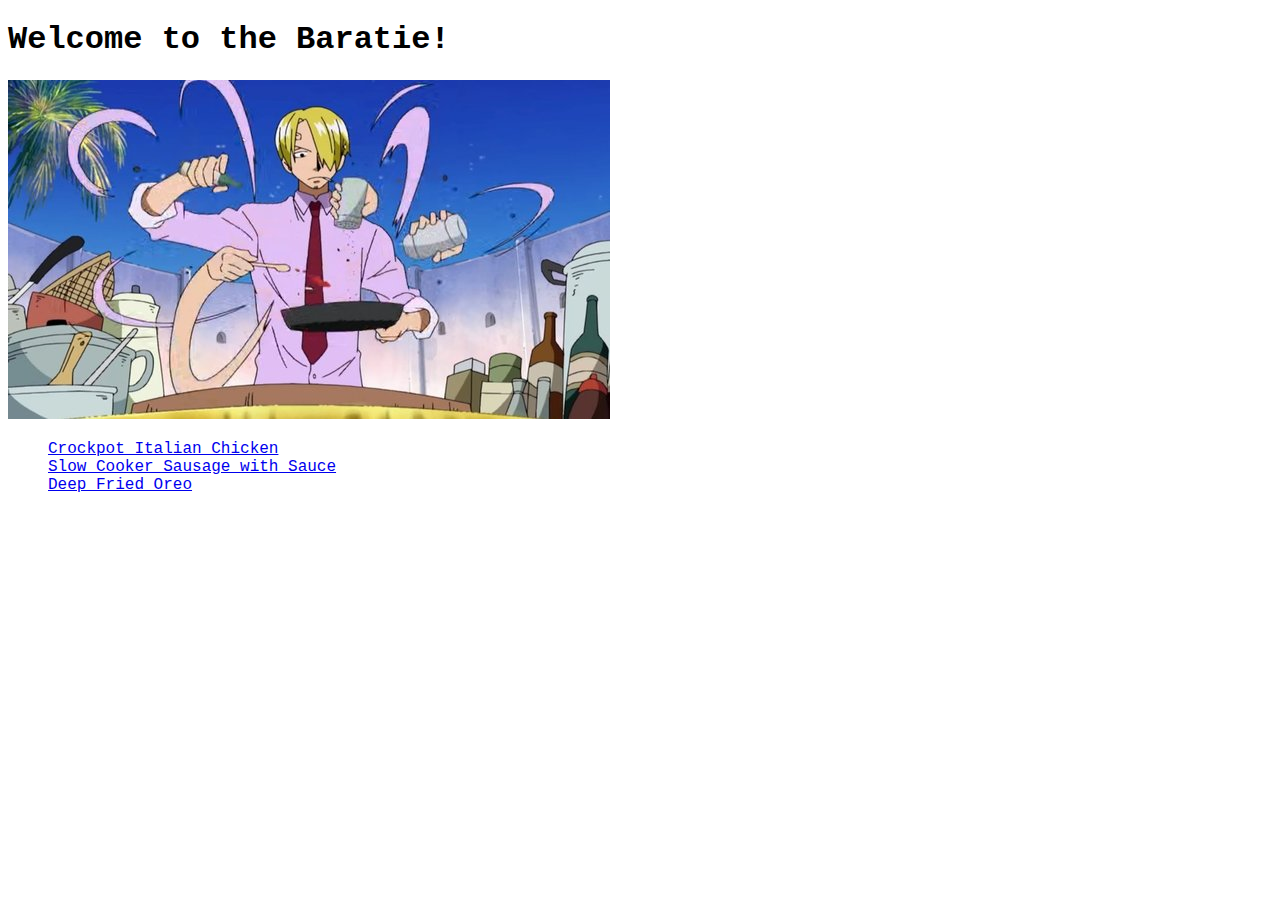
<file: index.html>
<!DOCTYPE html>
<html lang="en">
    <head>
        <meta charset="UTF-8">
        <title>The Baratie</title>
        <link rel="stylesheet" href="style.css">
    </head>
    <body>
        <h1>Welcome to the Baratie!</h1>
        <img src="./images/sanji.jpeg" alt="man cooking with pan">
        <ul>
            <li><a href="/recipes/chicken.html"> Crockpot Italian Chicken</a></li>
            <li><a href="recipes/sausage.html">Slow Cooker Sausage with Sauce</li>
            <li><a href="recipes/oreo.html">Deep Fried Oreo</li>
        </ul>        
    </body>
</html>
</file>
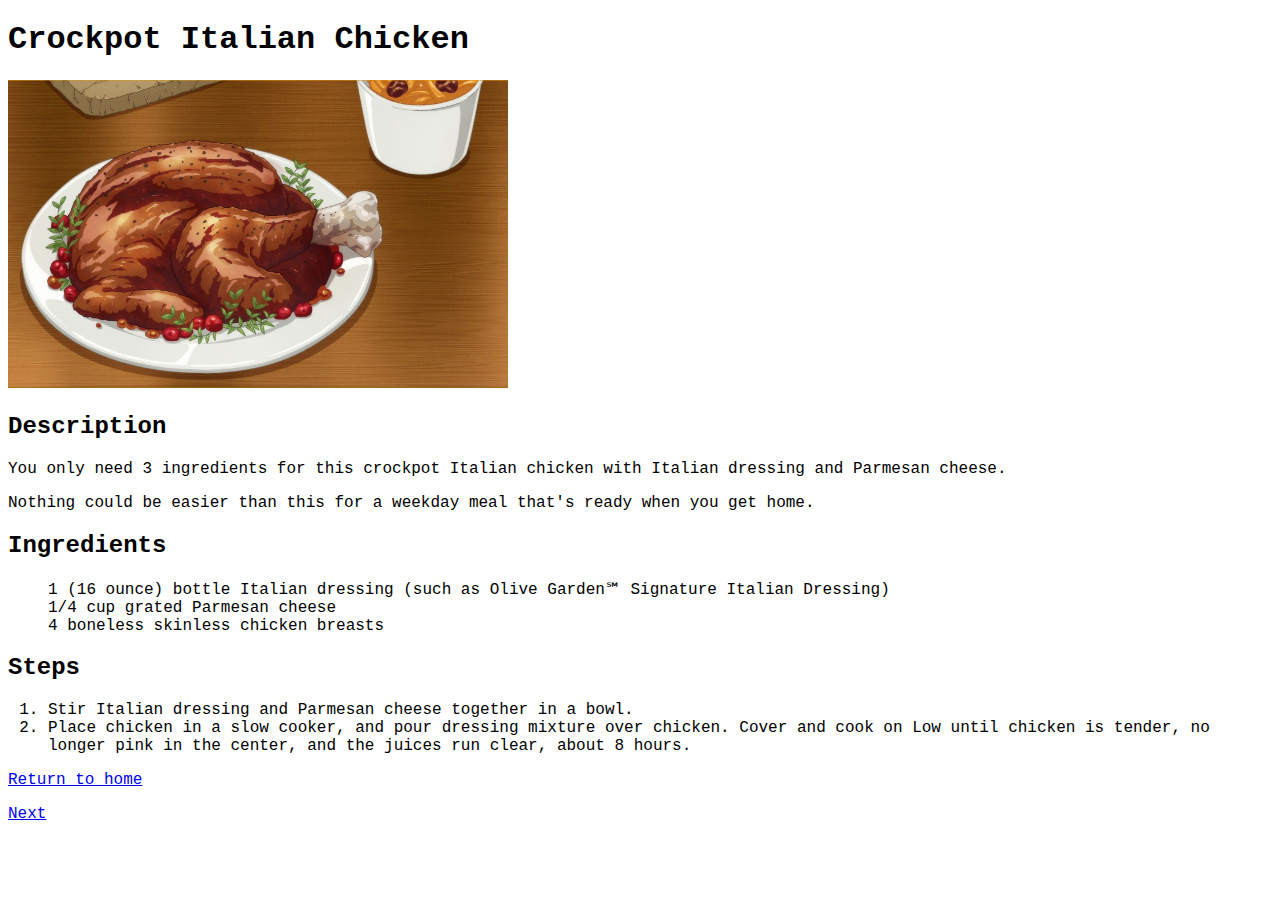
<file: recipes/chicken.html>
<!DOCTYPE html>
<html lang="en">
    <head>
        <meta charset="UTF-8">
        <title>Crockpot Italian Chicken</title>
        <link rel="stylesheet" href="style.css">
    </head>
    <body>
        <h1>Crockpot Italian Chicken</h1>

        <img src="../images/chicken.jpg" alt="chicken plated on table" width="500px">

        <h2>Description</h2>
        <p>You only need 3 ingredients for this crockpot Italian chicken with Italian dressing and Parmesan cheese.</p>
        <p>Nothing could be easier than this for a weekday meal that's ready when you get home.</p>

        <h2>Ingredients</h2>
        <ul>
            <li>1 (16 ounce) bottle Italian dressing (such as Olive Garden℠ Signature Italian Dressing)</li>
            <li>1/4 cup grated Parmesan cheese</li>
            <li>4 boneless skinless chicken breasts</li>
        </ul>

        <h2>Steps</h2>
        <ol>
            <li>Stir Italian dressing and Parmesan cheese together in a bowl.</li>
            <li>Place chicken in a slow cooker, and pour dressing mixture over chicken. Cover and cook on Low until chicken is tender, no longer pink in the center, and the juices run clear, about 8 hours.</li>
        </ol>

        <a href="../index.html">Return to home</a>
        <p><a href="sausage.html">Next</a></p>
    </body>
</html>
</file>
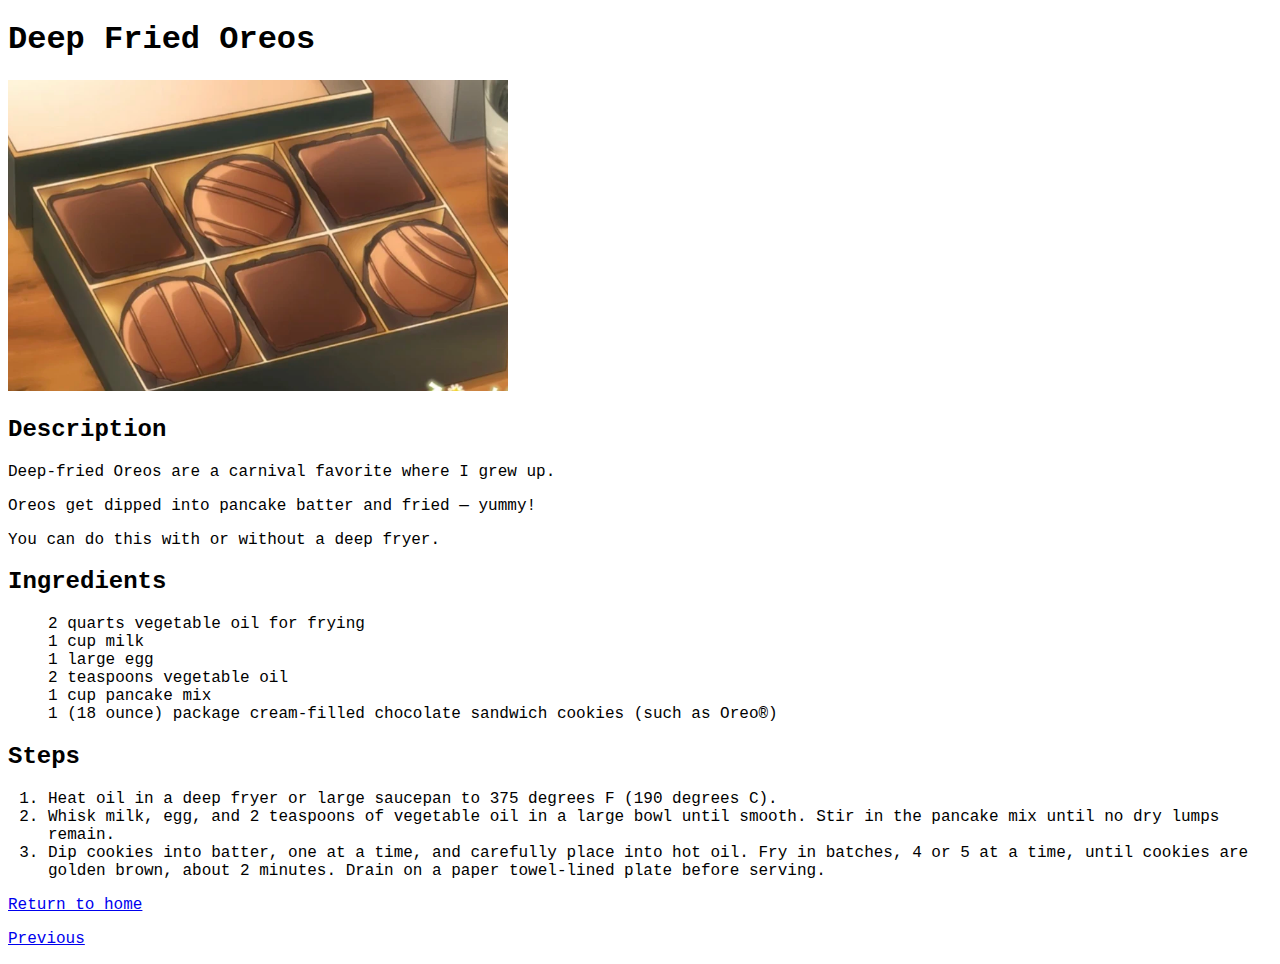
<file: recipes/oreo.html>
<!DOCTYPE html>
<html lang="en">
    <head>
        <meta charset="UTF-8">
        <title>Deep Fried Oreos</title>
        <link rel="stylesheet" href="style.css">
    </head>
    <body>
        <h1>Deep Fried Oreos</h1>

        <img src="../images/oreo.webp" alt="chocolates organized in box" width="500px">

        <h2>Description</h2>
        <p>Deep-fried Oreos are a carnival favorite where I grew up.</p>
        <p>Oreos get dipped into pancake batter and fried — yummy!</p>
        <p>You can do this with or without a deep fryer.</p>

        <h2>Ingredients</h2>
        <ul>
            <li>2 quarts vegetable oil for frying</li>
            <li>1 cup milk</li>
            <li>1 large egg</li>
            <li>2 teaspoons vegetable oil</li>
            <li>1 cup pancake mix</li>
            <li>1 (18 ounce) package cream-filled chocolate sandwich cookies (such as Oreo®)</li>
        </ul>

        <h2>Steps</h2>
        <ol>
            <li>Heat oil in a deep fryer or large saucepan to 375 degrees F (190 degrees C).</li>
            <li>Whisk milk, egg, and 2 teaspoons of vegetable oil in a large bowl until smooth. Stir in the pancake mix until no dry lumps remain.</li>
            <li>Dip cookies into batter, one at a time, and carefully place into hot oil. Fry in batches, 4 or 5 at a time, until cookies are golden brown, about 2 minutes. Drain on a paper towel-lined plate before serving.</li>
        </ol>

        <a href="../index.html">Return to home</a>

        <p><a href="sausage.html">Previous</a></p>
    </body>
</html>
</file>
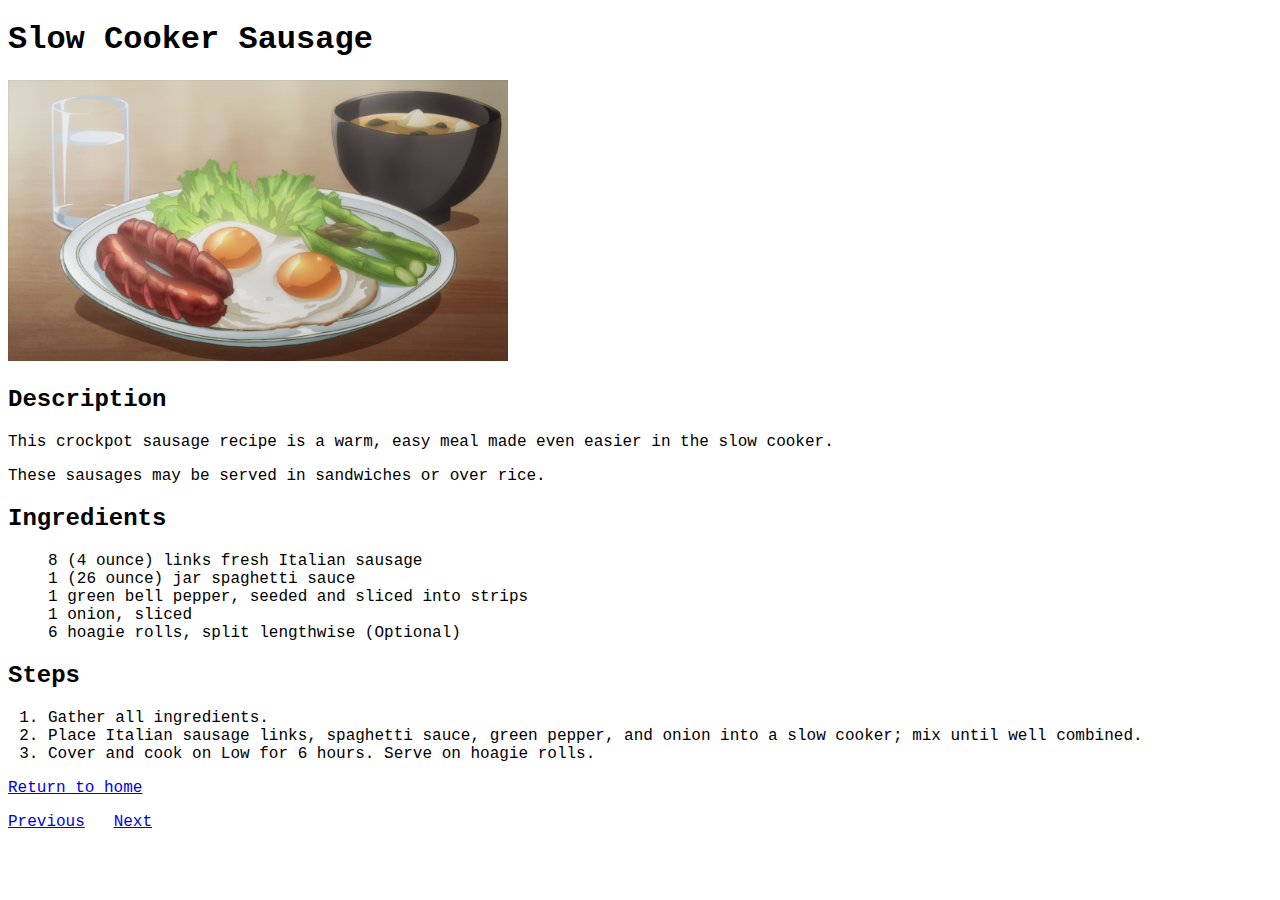
<file: recipes/sausage.html>
<!DOCTYPE html>
<html lang="en">
    <head>
        <meta charset="UTF-8">
        <title>Slow Cooker Sausage</title>
        <link rel="stylesheet" href="style.css">
    </head>
    <body>
        <h1>Slow Cooker Sausage</h1>

        <img src="../images/sausage.jpg" alt="sausage on plate with eggs" width="500px">

        <h2>Description</h2>
        <p>This crockpot sausage recipe is a warm, easy meal made even easier in the slow cooker.</p>
        <p>These sausages may be served in sandwiches or over rice.</p>

        <h2>Ingredients</h2>
        <ul>
            <li>8 (4 ounce) links fresh Italian sausage</li>
            <li>1 (26 ounce) jar spaghetti sauce</li>
            <li>1 green bell pepper, seeded and sliced into strips</li>
            <li>1 onion, sliced</li>
            <li>6 hoagie rolls, split lengthwise (Optional)</li>
        </ul>

        <h2>Steps</h2>
        <ol>
            <li>Gather all ingredients.</li>
            <li>Place Italian sausage links, spaghetti sauce, green pepper, and onion into a slow cooker; mix until well combined.</li>
            <li>Cover and cook on Low for 6 hours. Serve on hoagie rolls.</li>
        </ol>

        <a href="../index.html">Return to home</a>
        <p><a href="chicken.html">Previous</a> &nbsp; <a href="oreo.html">Next</a></p>
    </body>
</html>
</file>
<file: style.css>
*{
    font-family: 'Courier New', Courier, monospace;
}

li{
    list-style-type: none;
}
</file>
<file: recipes/style.css>
*{
    font-family: 'Courier New', Courier, monospace;
}

ul li{
    list-style-type: none;
}
</file>
